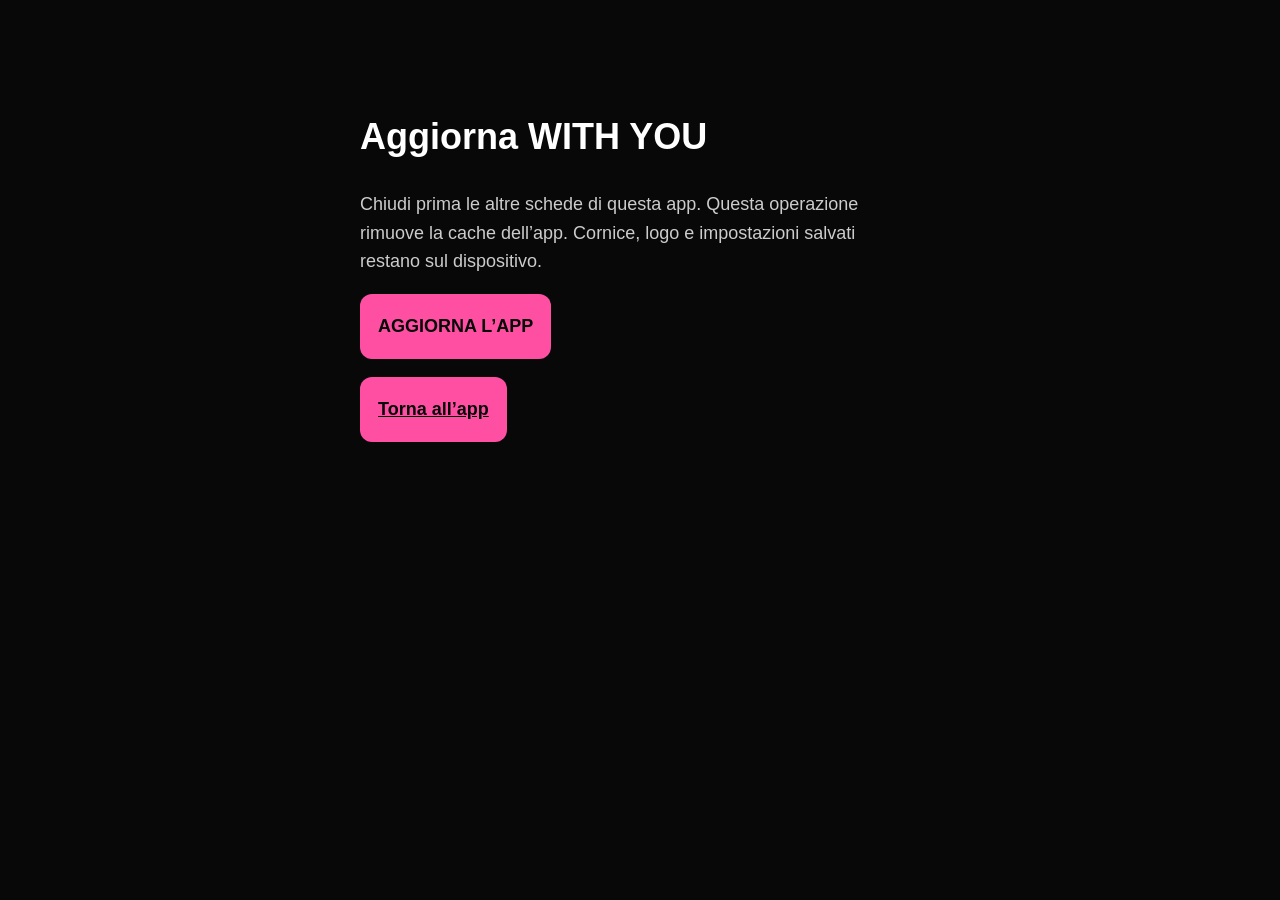
<file: aggiorna.html>
<!doctype html><html lang="it"><meta charset="utf-8"><meta name="viewport" content="width=device-width,initial-scale=1"><meta name="theme-color" content="#080808"><title>Aggiorna WITH YOU</title><style>body{background:#080808;color:white;font:18px -apple-system,sans-serif;max-width:560px;margin:60px auto;padding:24px;line-height:1.6}button,a{display:inline-block;background:#ff4fa3;color:#080808;padding:18px;border:0;border-radius:12px;font:inherit;font-weight:bold}p{color:#ccc}</style><h1>Aggiorna WITH YOU</h1><p>Chiudi prima le altre schede di questa app. Questa operazione rimuove la cache dell’app. Cornice, logo e impostazioni salvati restano sul dispositivo.</p><button id="update">AGGIORNA L’APP</button><p id="status" role="status"></p><a id="back" href="./" hidden>Torna all’app</a><script>
'use strict';
document.getElementById('update').onclick=async()=>{
 const button=document.getElementById('update'),status=document.getElementById('status');button.disabled=true;
 try{
  const scope=new URL('./',location.href).href;
  if('serviceWorker'in navigator){for(const r of await navigator.serviceWorker.getRegistrations()){if(r.scope===scope)await r.unregister();}}
  if('caches'in window){for(const key of await caches.keys()){
   if(!key.startsWith('wyip-shell-'))continue;
   const cache=await caches.open(key);
   // Le altre app sullo stesso dominio GitHub Pages non vengono coinvolte.
   if(await cache.match(new URL('app.js',scope).href))await caches.delete(key);
  }}
  status.textContent='Cache rimossa. Tocca “Torna all’app”, poi scatta una foto. Il pulsante deve dire STAMPA FOTO · PDF. Se resta la vecchia versione, chiudi tutte le schede del sito prima di riaprire.';
  document.getElementById('back').hidden=false;
 }catch(e){status.textContent='Aggiornamento non riuscito. Verifica Internet e riprova. '+e.message;button.disabled=false;}
};
</script></html>
</file>
